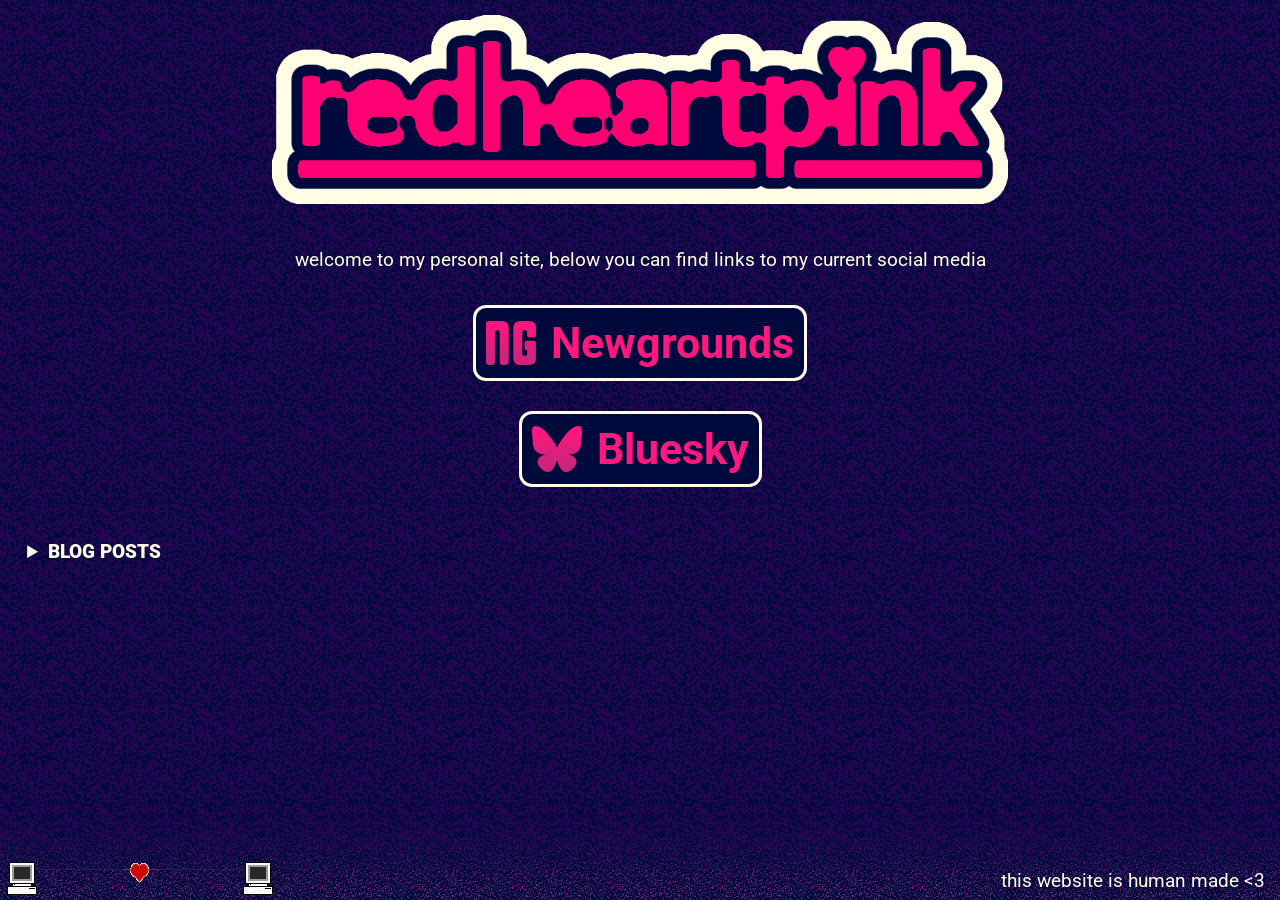
<file: index.html>
<html>

<head>
    <title>redheartpink</title> <link  rel='stylesheet' href='style.css'>
    <link rel="icon" href="images/favicon.png" type="image/x-icon">
    
    <link rel="preconnect" href="https://fonts.googleapis.com">
    <link rel="preconnect" href="https://fonts.gstatic.com" crossorigin>
    <link href="https://fonts.googleapis.com/css2?family=Roboto:ital,wght@0,100..900;1,100..900&display=swap" rel="stylesheet">
    
    <script src="https://ajax.googleapis.com/ajax/libs/jquery/3.7.1/jquery.min.js"></script>
    
    <script>
        function loadHTML(url, elementId) {
            fetch(url)
                .then(response => response.text())
                .then(data => {
                    document.getElementById(elementId).innerHTML = data;
                })
                .catch(error => console.error('Error loading HTML:', error));
        }
    </script>

</head>

<header>
    <img class="logo" src="images/logo.png" alt="redheartpink">
</header>

<body class="container">

    <main>

<br>

        <div style=" align-content: center; margin-left: auto; margin-right: auto; max-width: fit-content; padding-left: 50px; padding-right: 50px;"><p>
        welcome to my personal site, below you can find links to my current social media
        </p></div>
<br>
        
            <div class="button">
            <a href="https://heartpink.newgrounds.com"><img class="bimg" src="images/ng.png" alt="NG Logo">Newgrounds</a>
            </div>
        
<br><br>
        
            <div class="button">
            <a href="https://bsky.app/profile/redheartpink.com"><img class="bimg" src="images/bsky.png" alt="Bluesky Logo">Bluesky</a>
            </div>
        
<br><br>

        <body onload="loadHTML('blog.html', 'blog')"><div id="blog"></div>

    </main>

<br><br><br><br>

    <div class="footer">
        <img style="position: fixed; bottom: 5; left: 5; z-index:50;" src="images/hearttoheart.gif" alt="heart to heart">
        <div style="position: fixed; bottom: 45; left: 10; z-index:55;"><script type="text/javascript" src="https://counter.websiteout.com/js/24/4/0/1"></script></script></div>
        <p>this website is human made &#60;3</p>
    </div>
    

</body>
</html>
</file>
<file: style.css>
.roboto-font {
  font-family: "Roboto", sans-serif;
  font-optical-sizing: auto;
  font-style: normal;
  font-variation-settings:
    "wdth" 100;
}

body            {background-image: url(images/bg.png);}
p               {color: var(--lightcolor);font-family: 'Roboto';font-size: larger;}
.footer p       {padding-right: 15px; padding-top: 50px;z-index:100;position:relative;text-shadow:  3px 3px 3px var(--darkcolor);}
br              {user-select: none;}
hr {border: none; border-top: 3px dotted var(--lightcolor); width: 80%;}

:root           {--maincolor: #FF187D;--darkcolor: #00093B;--lightcolor: #FFFDE4}

.logo           {
                display:block;
                margin:auto;
                width: 90%;
                max-width: 750px;
                user-select: none;
                }

.footer         {
                position: fixed;
                left: 0;
                bottom: 0;
                width: 100%;
                height: 100px;
                color: var(--lightcolor);
                text-align: right;
                user-select: none;
                background-image: url(images/footer.png);
                background-position:bottom;
                }
        
.blog           {
                color:var(--lightcolor);
                font-family: 'Roboto';
                padding-left: 50px;
                max-width: 750px;
                }

.bheader        { 
                font-size: 28pt;
                font-weight: 900;
                margin-bottom: -0.4em;
                margin-left: -0.5em;
                color: var(--maincolor);
                text-decoration: underline;
                text-decoration-color: var(--maincolor);
                }

.bsub           {
                font-size: 11pt;
                font-weight: 300;
                padding-left: 1em;
                color: rgb(193, 193, 193);
                }

.bdiv           {
                padding-left: 0.5em;
                font-size: 12pt;
                }

details summary {
                color:var(--lightcolor);
                font-family: 'Roboto';
                padding: 1em;
                font-size: larger;
                font-weight: 900;
                }

a               {
                color: var(--maincolor);
                font-family: 'Roboto';
                font-size: 32pt;
                font-weight: 700;
                text-decoration: none;
                width: auto;
                display: flex;
                align-content: center;
                }
                
.button         {
                background-color: var(--darkcolor);
                outline: 3px solid var(--lightcolor);
                max-width: fit-content;
                padding: 10px;
                margin-left: auto;
                margin-right: auto;
                border-radius: 10px;
                }

.bimg           {
                width: 50px;
                height: 50px;
                padding-right: 15px;
                }

.blogdetails    {
                text-indent: 1em;
                border-left: 1px solid var(--maincolor);
                }
</file>
